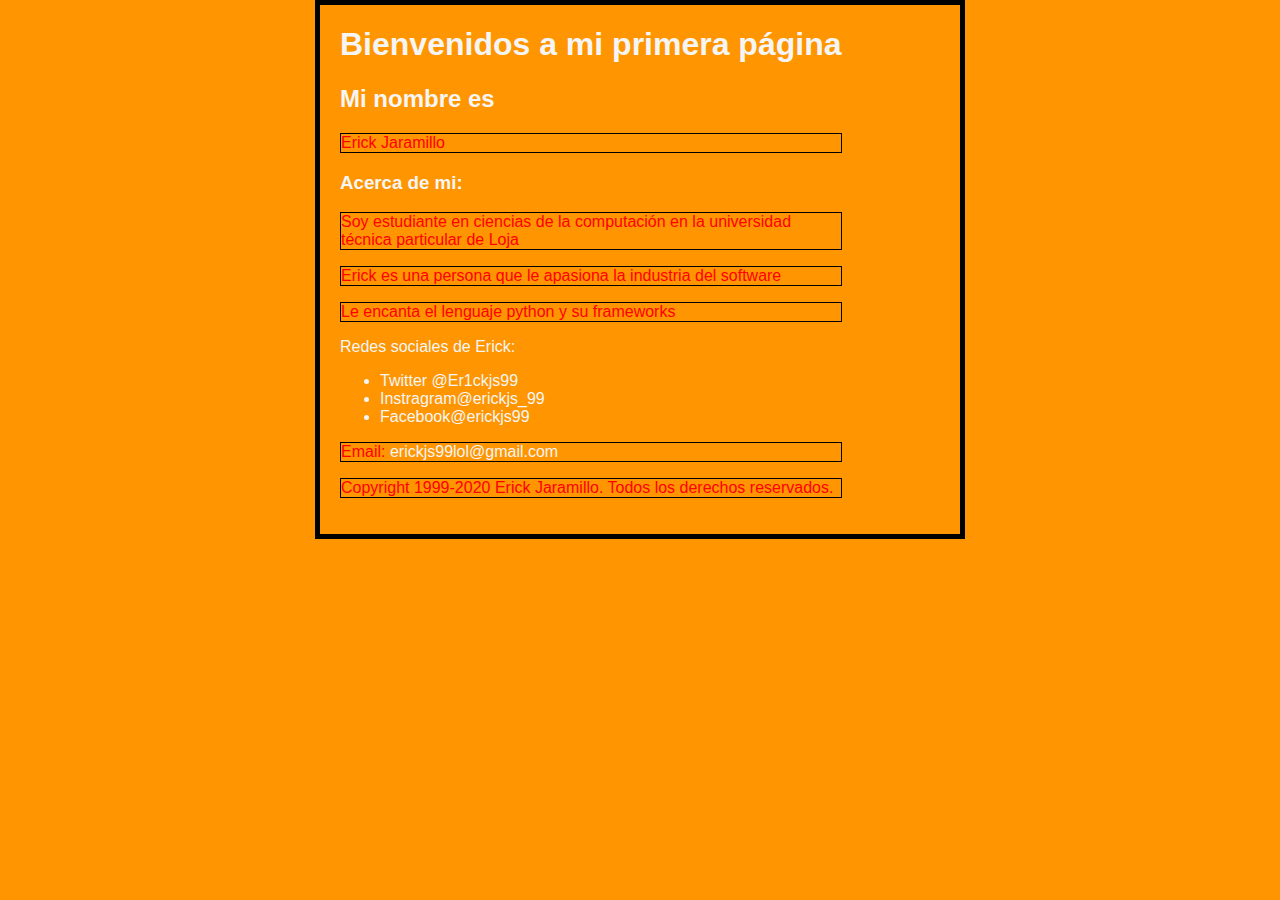
<file: deber2/index.html>
<!DOCTYPE html>
<html lang="en">

<head>
  <meta charset="UTF-8">
  <meta name="viewport" content="width=device-width, initial-scale=1.0">
  <meta http-equiv="X-UA-Compatible" content="ie=edge">
  <title>Blog Erick Jaramillo</title>
  <link rel="stylesheet" href="style/style.css" type="text/css">
</head>

<body>
  <main>
    <h1>Bienvenidos a mi primera página</h1>
    <h2>Mi nombre es</h2>
    <p> Erick Jaramillo</p>
  </main>
  <header>
    <h3>Acerca de mi:</h3>
    <p>Soy estudiante en ciencias de la computación en la universidad técnica particular de Loja</p>
  </header>

  <header class="">
    <p>Erick es una persona que le apasiona la industria del software</p>

    <p>Le encanta el lenguaje python y su frameworks</p>
  </header>

  <footer>
    Redes sociales de Erick:
    <ul>
      <li>Twitter
        <a href="https://twitter.com/Er1ckjs99">
          @Er1ckjs99
        </a>
      </li>
      <li>Instragram<a href="https://instagram.com/erickjs_99">@erickjs_99</a></li>
      <li>Facebook<a href="https://facebook.com/erickjs99">@erickjs99</a></li>
    </ul>

    <p>
      Email:
      <a href="erickjs99lol@gmail.com">
        erickjs99lol@gmail.com
      </a>
    </p>
    <p>
      Copyright 1999-2020 Erick Jaramillo. Todos los derechos reservados.
    </p>
  </footer>
</body>

</html>
</file>
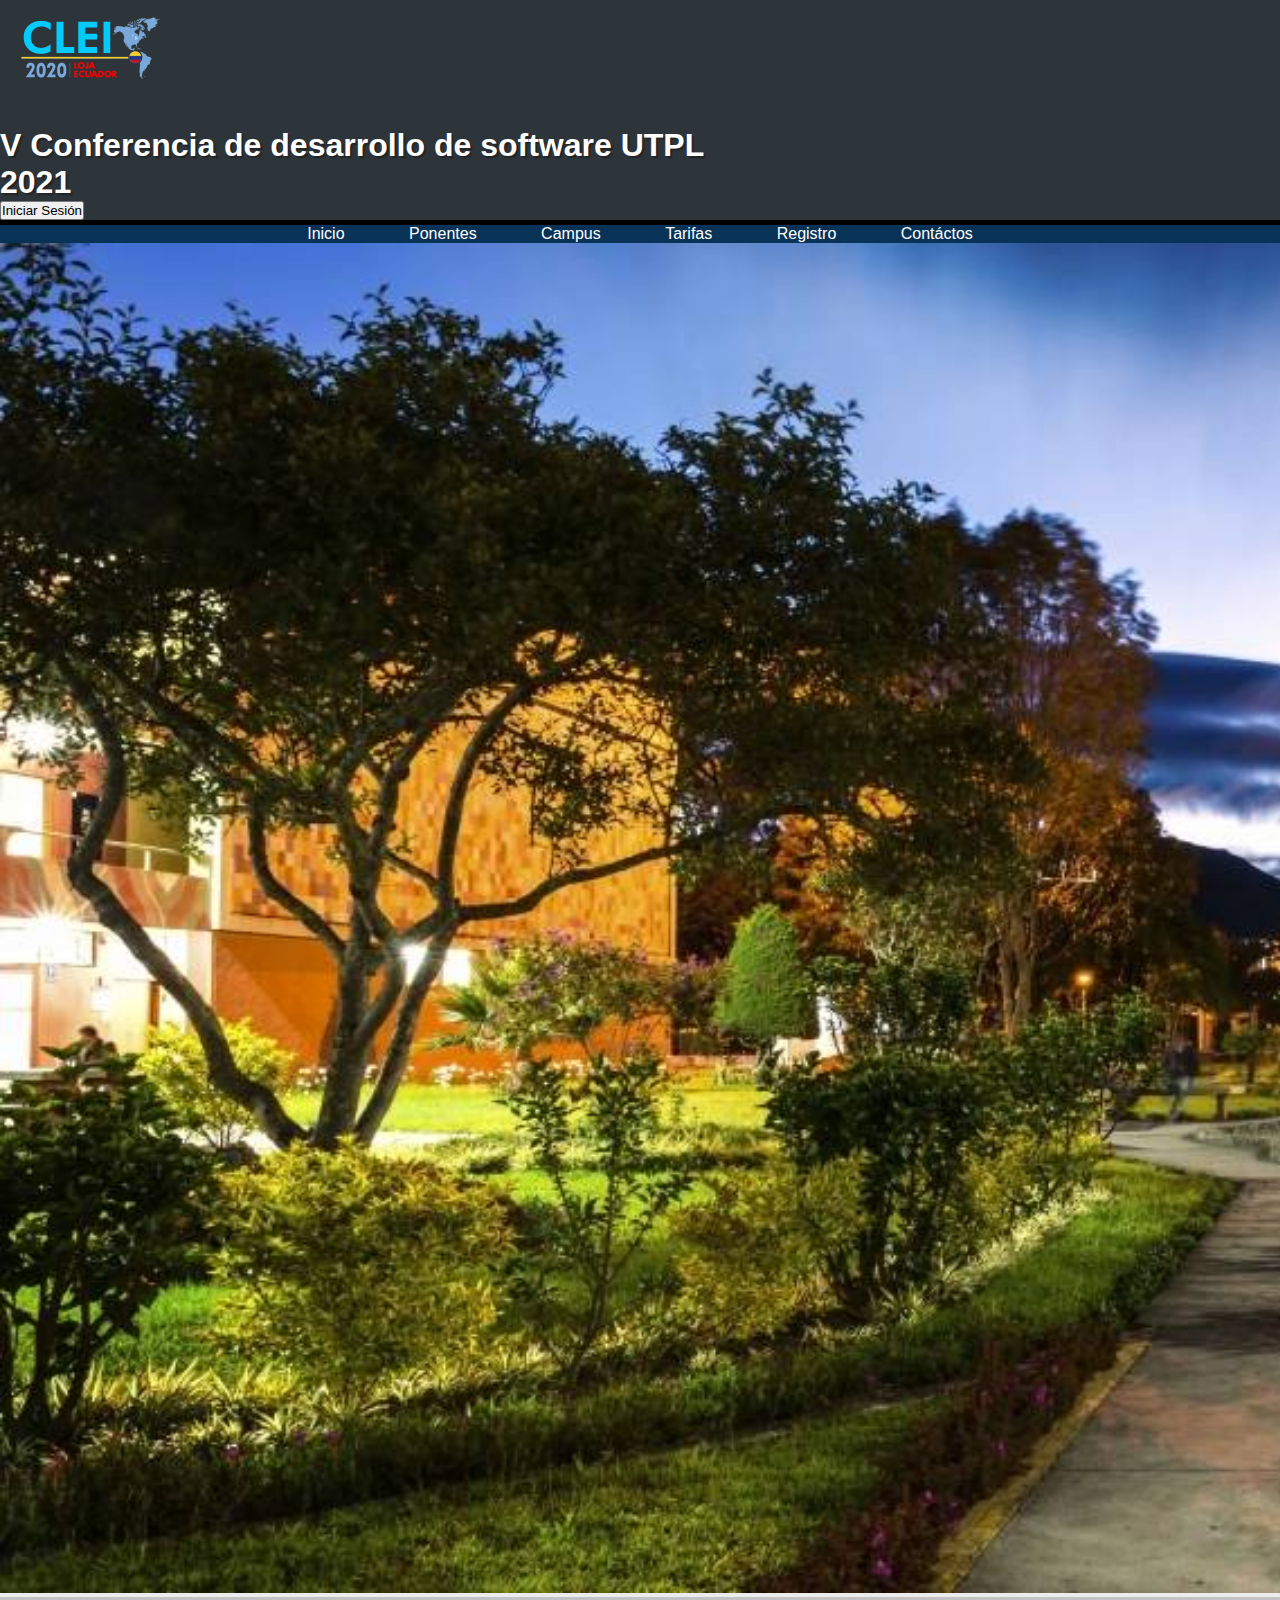
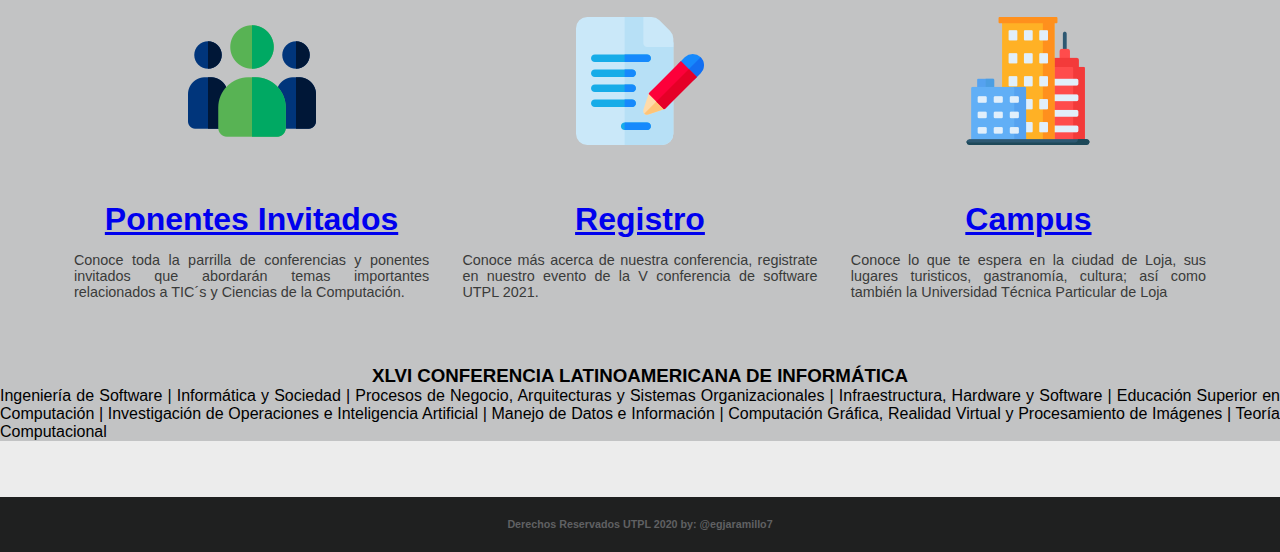
<file: proyecto/index.html>
<!DOCTYPE html>
<html lang="es">

<head>
    <meta charset="UTF-8">
    <meta name="viewport" content="width=device-width, initial-scale=1.0">
    <title>Clase 1 de Ing. Web</title>
    <link rel="stylesheet" href="css/estilos.css">
</head>

<body>
    <header class="cabeceraPrincipal">
        <img class="anime" src="images/clei-logo.png" alt="Logotipo del evento">
        <h1>V Conferencia de desarrollo de software UTPL 2021</h1>
        <button class="btnGuardar2" onclick="location.href= 'app/login.php'">Iniciar Sesión</button>
    </header>
    <nav class="menuPrincipal">
        <a href="index.html">Inicio</a>
        <a href="internas/ponentes.html">Ponentes</a>
        <a href="internas/campus.html">Campus</a>
        <a href="internas/tarifas.html">Tarifas</a>
        <a href="app/registro.php">Registro</a>
        <a href="internas/contactos.html">Contáctos</a>
    </nav>
    <img class="anime2" src="images/utpl2.jpg" width="2700" >
    <div class="container">
        <section class="servicios">
            <article class="noticias">
                <img class="size-full" src="images/cliente.png" alt="UTPL" width="128" height="128">
                <h3>
                    <a href="internas/ponentes.html" rel="noopener noreferrer">Ponentes Invitados</a>
                </h3>
                <p>Conoce toda la parrilla de conferencias y ponentes invitados que abordarán temas importantes
                    relacionados a TIC´s y Ciencias de la Computación. </p>
            </article>
            <article class="noticias">
                <img class="size-full" src="images/contrato.png" alt="UTPL" width="128" height="128">
                <h3>
                    <a href="app/registro.php" rel="noopener noreferrer">Registro</a>
                </h3>
                <p>Conoce más acerca de nuestra conferencia, registrate en nuestro evento de la V conferencia de
                    software UTPL 2021.</p>
            </article>
            <article class="noticias">
                <img class="size-full" src="images/edificio.png" alt="UTPL" width="128" height="128">
                <h3>
                    <a href="internas/campus.html" rel="noopener noreferrer">Campus</a>
                </h3>
                <p>Conoce lo que te espera en la ciudad de Loja, sus lugares turisticos, gastranomía, cultura; así como
                    también la Universidad Técnica Particular de Loja</p>
            </article>
            <div class="informacion">
                <h3>XLVI CONFERENCIA LATINOAMERICANA DE INFORMÁTICA</h3>
                <p style="text-align: justify;">Ingeniería de Software | Informática y Sociedad | Procesos de Negocio,
                    Arquitecturas y Sistemas Organizacionales | Infraestructura, Hardware y Software | Educación
                    Superior en Computación | Investigación de Operaciones e Inteligencia Artificial | Manejo de Datos e
                    Información | Computación Gráfica, Realidad Virtual y Procesamiento de Imágenes | Teoría
                    Computacional</p>
            </div>
        </section>
    </div>
    <footer class="piePagina">
        <h6>Derechos Reservados UTPL 2020 by: @egjaramillo7</h6>
    </footer>

</body>

</html>
</file>
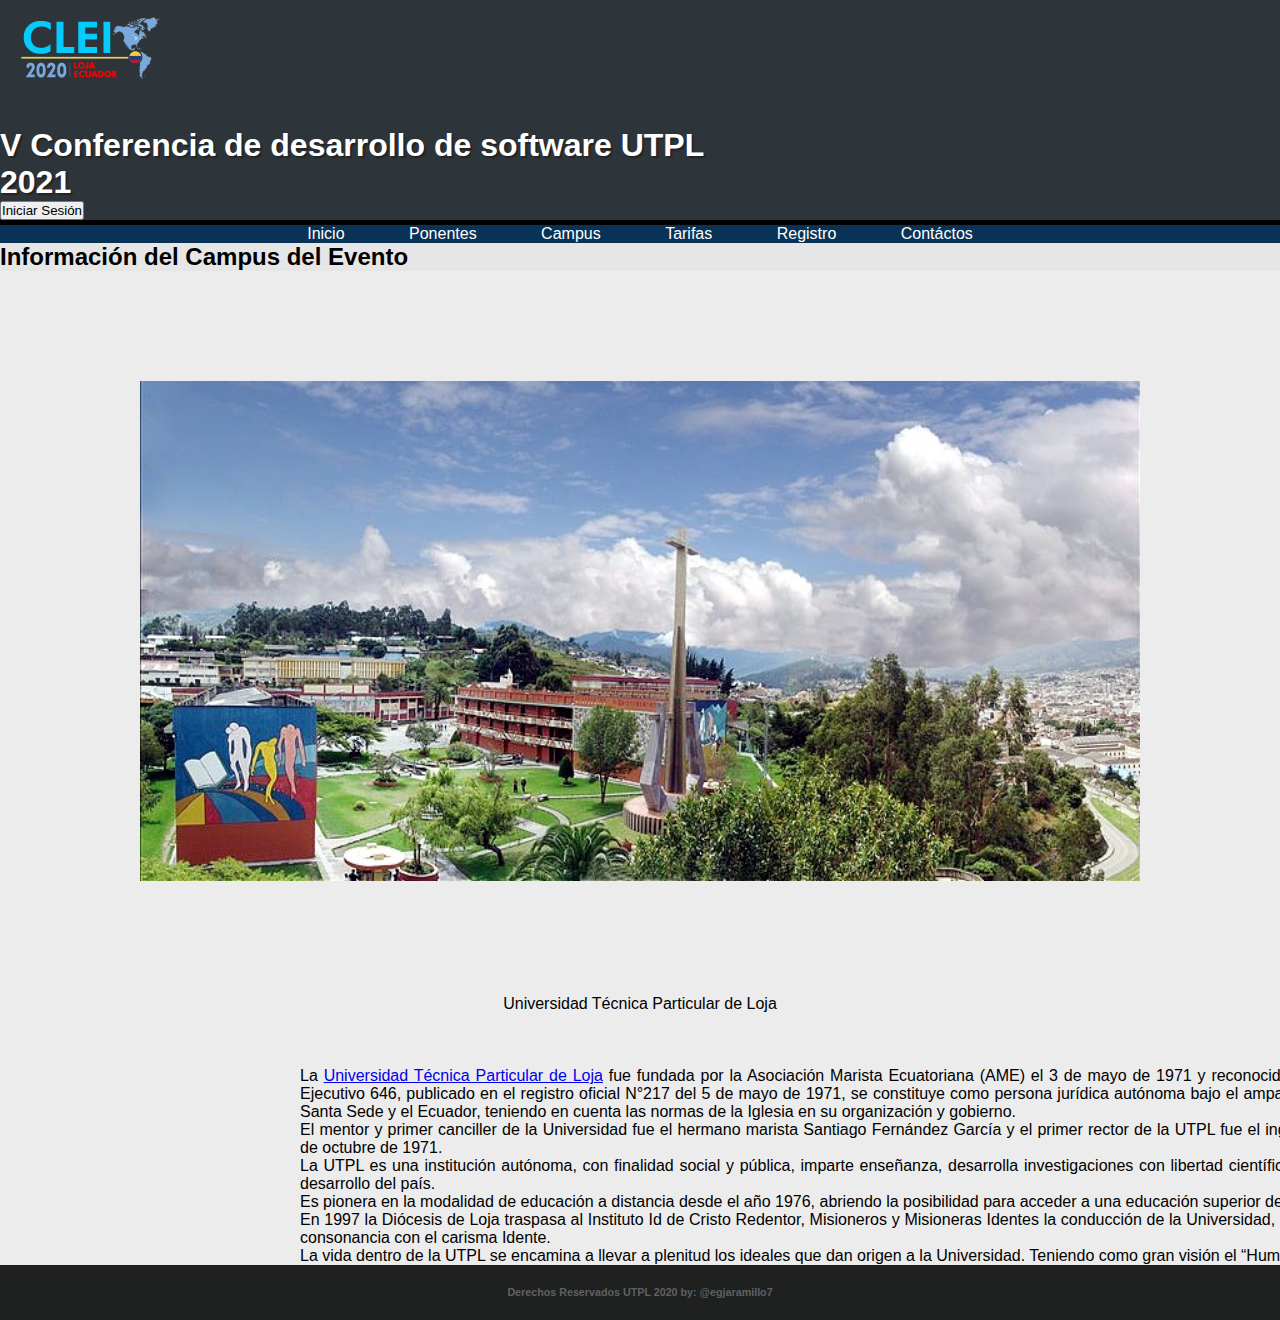
<file: proyecto/internas/campus.html>
<!DOCTYPE html>
<html lang="es">

<head>
    <meta charset="UTF-8">
    <meta name="viewport" content="width=device-width, initial-scale=1.0">
    <title>Clase 1 de Ing. Web</title>
    <link rel="stylesheet" href="../css/estilos.css">
</head>

<body>
    <header class="cabeceraPrincipal">
        <img class="anime" src="../images/clei-logo.png" alt="Logotipo del evento">
        <h1>V Conferencia de desarrollo de software UTPL 2021</h1>
        <button class="btnGuardar2" onclick="location.href= '../app/login.php'">Iniciar Sesión</button>
    </header>
    <nav class="menuPrincipal">
        <a href="../index.html">Inicio</a>
        <a href="ponentes.html">Ponentes</a>
        <a href="campus.html">Campus</a>
        <a href="tarifas.html">Tarifas</a>
        <a href="../app/registro.php">Registro</a>
        <a href="contactos.html">Contáctos</a>
    </nav>
    <main>
        <section>
            <h2>Información del Campus del Evento</h2>
        </section>
    </main>
    <article id="post-36" class="articulo2">

        <div class="entry-main">

            <div class="entry-content">
                <div align="center">
                    <center>
                        <img class="size-full" src="../images/utpl.jpg" alt="UTPL" width="1000" height="500">
                    </center>
                    <p class="wp-caption-text">Universidad Técnica Particular de Loja</p>
                </div>
                <div class="contenido2">
                    <p style="text-align: justify;"><br><br><br>La <a href="https://www.utpl.edu.ec/"
                            target="_blank" rel="noopener noreferrer">Universidad Técnica
                            Particular de Loja</a> fue fundada por la Asociación Marista Ecuatoriana (AME) el 3 de mayo
                        de
                        1971 y reconocida por el Estado ecuatoriano bajo Decreto Ejecutivo 646, publicado en el registro
                        oficial N°217 del 5 de mayo de 1971, se constituye como persona jurídica autónoma bajo el amparo
                        del
                        “Modus Vivendi” celebrado entre la Santa Sede y el Ecuador, teniendo en cuenta las normas de la
                        Iglesia en su organización y gobierno.</p>
                    <p style="text-align: justify;">El mentor y primer canciller de la Universidad fue el
                        hermano marista Santiago Fernández García y el
                        primer rector de la UTPL fue el ingeniero Alejo Valdivieso, posesionado el 3 de octubre de 1971.
                    </p>
                    <p style="text-align: justify;">La UTPL es una institución autónoma, con finalidad
                        social y pública, imparte enseñanza, desarrolla
                        investigaciones con libertad científica-administrativa, y participa en planes de desarrollo del
                        país.</p>
                    <p style="text-align: justify;">Es pionera en la modalidad de educación a distancia
                        desde el año 1976, abriendo la posibilidad para
                        acceder a una educación superior de calidad.</p>
                    <p style="text-align: justify;">En 1997 la Diócesis de Loja traspasa al Instituto Id
                        de Cristo Redentor, Misioneros y Misioneras
                        Identes la conducción de la Universidad, para que la dirija con total autonomía y en consonancia
                        con
                        el carisma Idente.</p>
                    <p style="text-align: justify;">La vida dentro de la UTPL se encamina a llevar a
                        plenitud los ideales que dan origen a la
                        Universidad. Teniendo como gran visión el “Humanismo de Cristo”.</p>
                </div>

            </div>


        </div>

    </article>

    <footer class="piePagina">
        <h6>Derechos Reservados UTPL 2020 by: @egjaramillo7</h6>
    </footer>
</body>

</html>
</file>
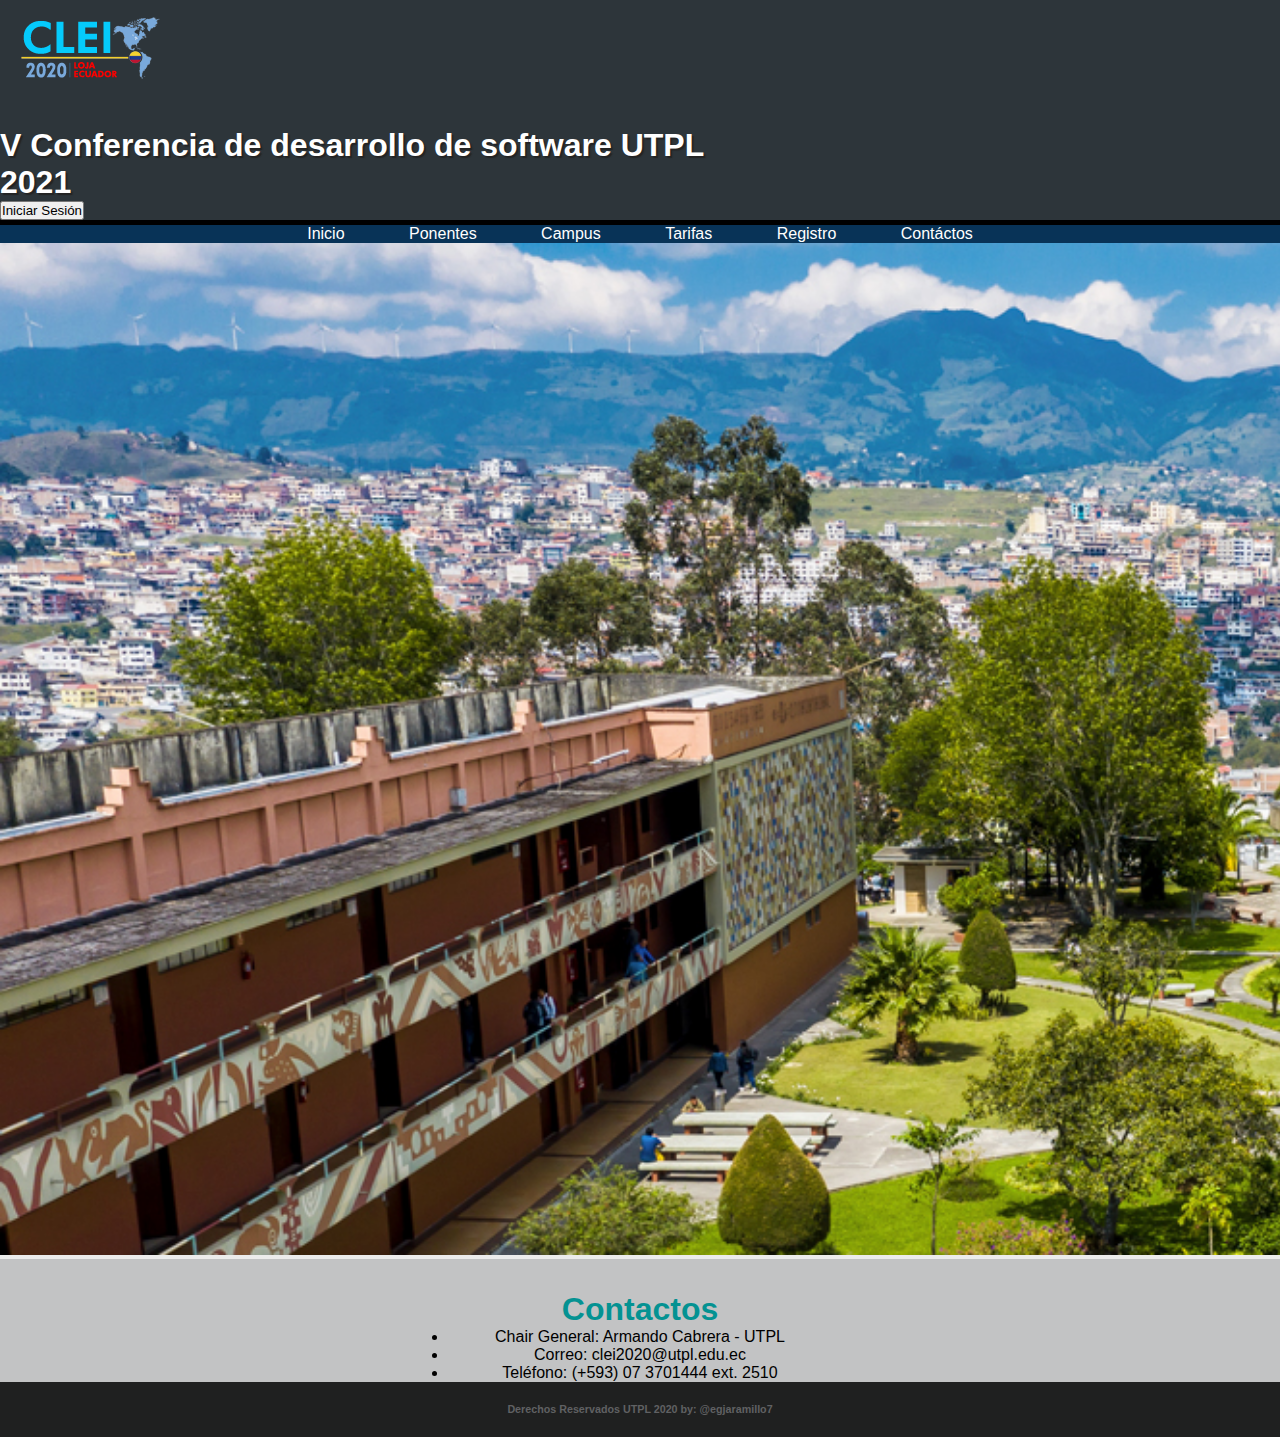
<file: proyecto/internas/contactos.html>
<!DOCTYPE html>
<html lang="es">
<head>
    <meta charset="UTF-8">
    <meta name="viewport" content="width=device-width, initial-scale=1.0">
    <title>Clase 1 de Ing. Web</title>
    <link rel="stylesheet" href="../css/estilos.css">
</head>
<body>
    <header class="cabeceraPrincipal">
        <img class="anime" src="../images/clei-logo.png" alt="Logotipo del evento">
        <h1>V Conferencia de desarrollo de software UTPL 2021</h1>
        <button class="btnGuardar2" onclick="location.href= '../app/login.php'">Iniciar Sesión</button>
    </header>
    <nav class="menuPrincipal">
        <a href="../index.html">Inicio</a>
        <a href="ponentes.html">Ponentes</a>
        <a href="campus.html">Campus</a>
        <a href="tarifas.html">Tarifas</a>
        <a href="../app/registro.php">Registro</a>
        <a href="contactos.html">Contáctos</a>
    </nav>
    <img class="anime2" src="../images/utpl3.jpg" width="2600" >
    <section class="servicios">
        <article class="noticias">
            <h3>Contactos</h3>
            <li>Chair General: 
                Armando Cabrera -
                UTPL</li>
                    <li>Correo: clei2020@utpl.edu.ec
                    </li><li>Teléfono: (+593) 07 3701444 ext. 2510</li>
        </article>
    </section>
   
    <footer class="piePagina">
        <h6>Derechos Reservados UTPL 2020 by: @egjaramillo7</h6>
    </footer>
</body>
</html>
</file>
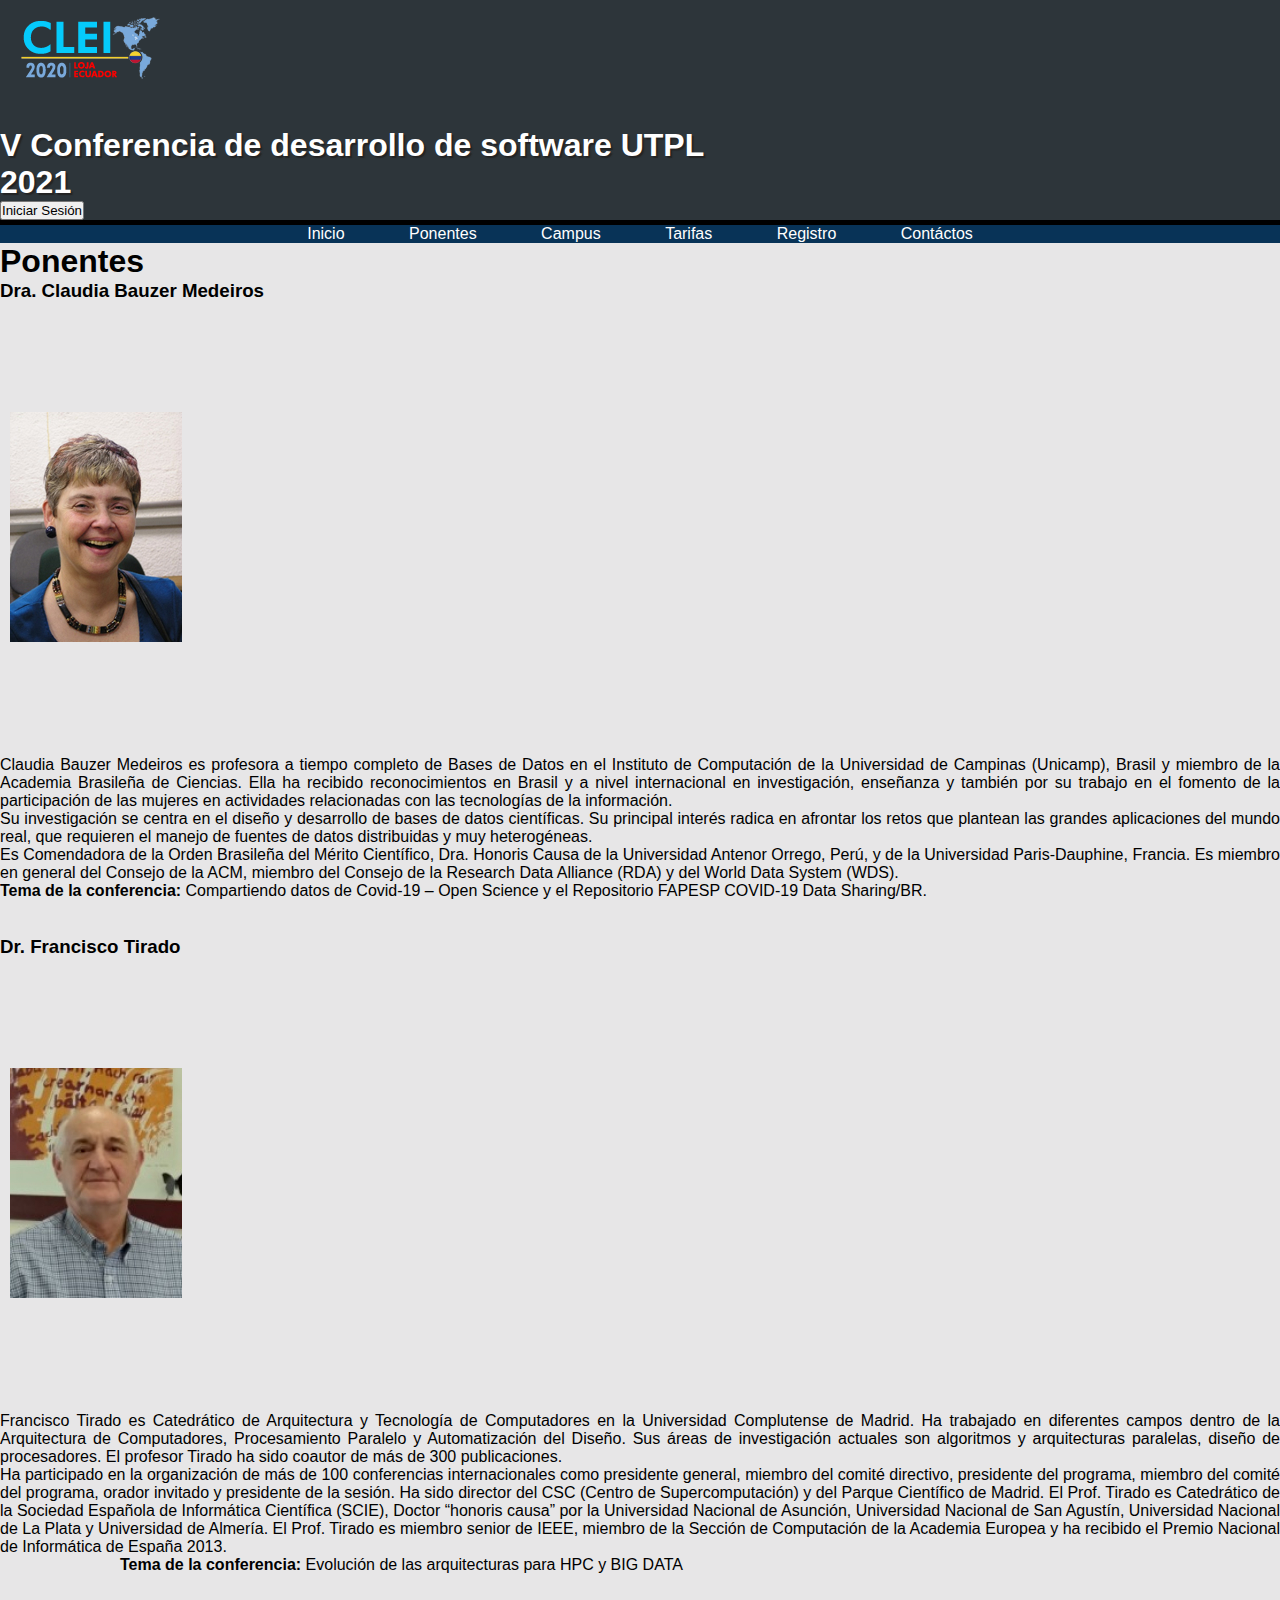
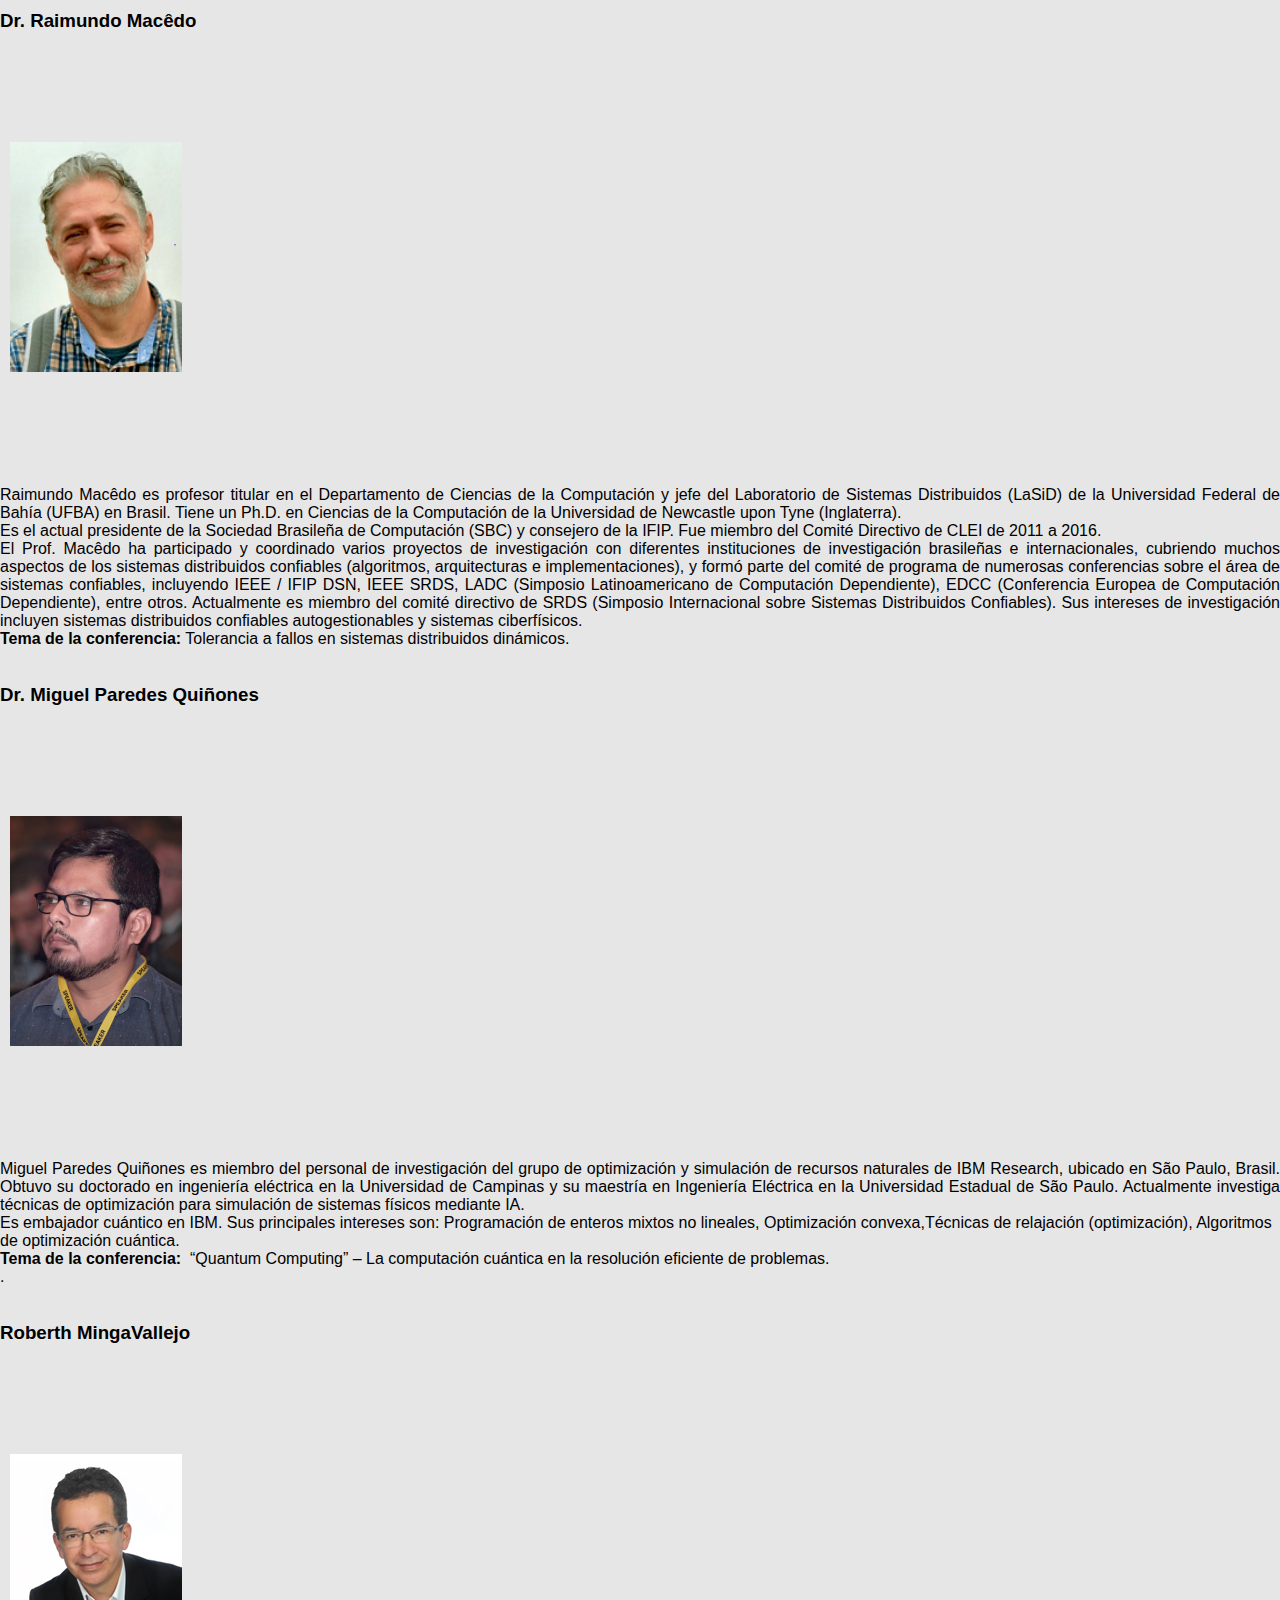
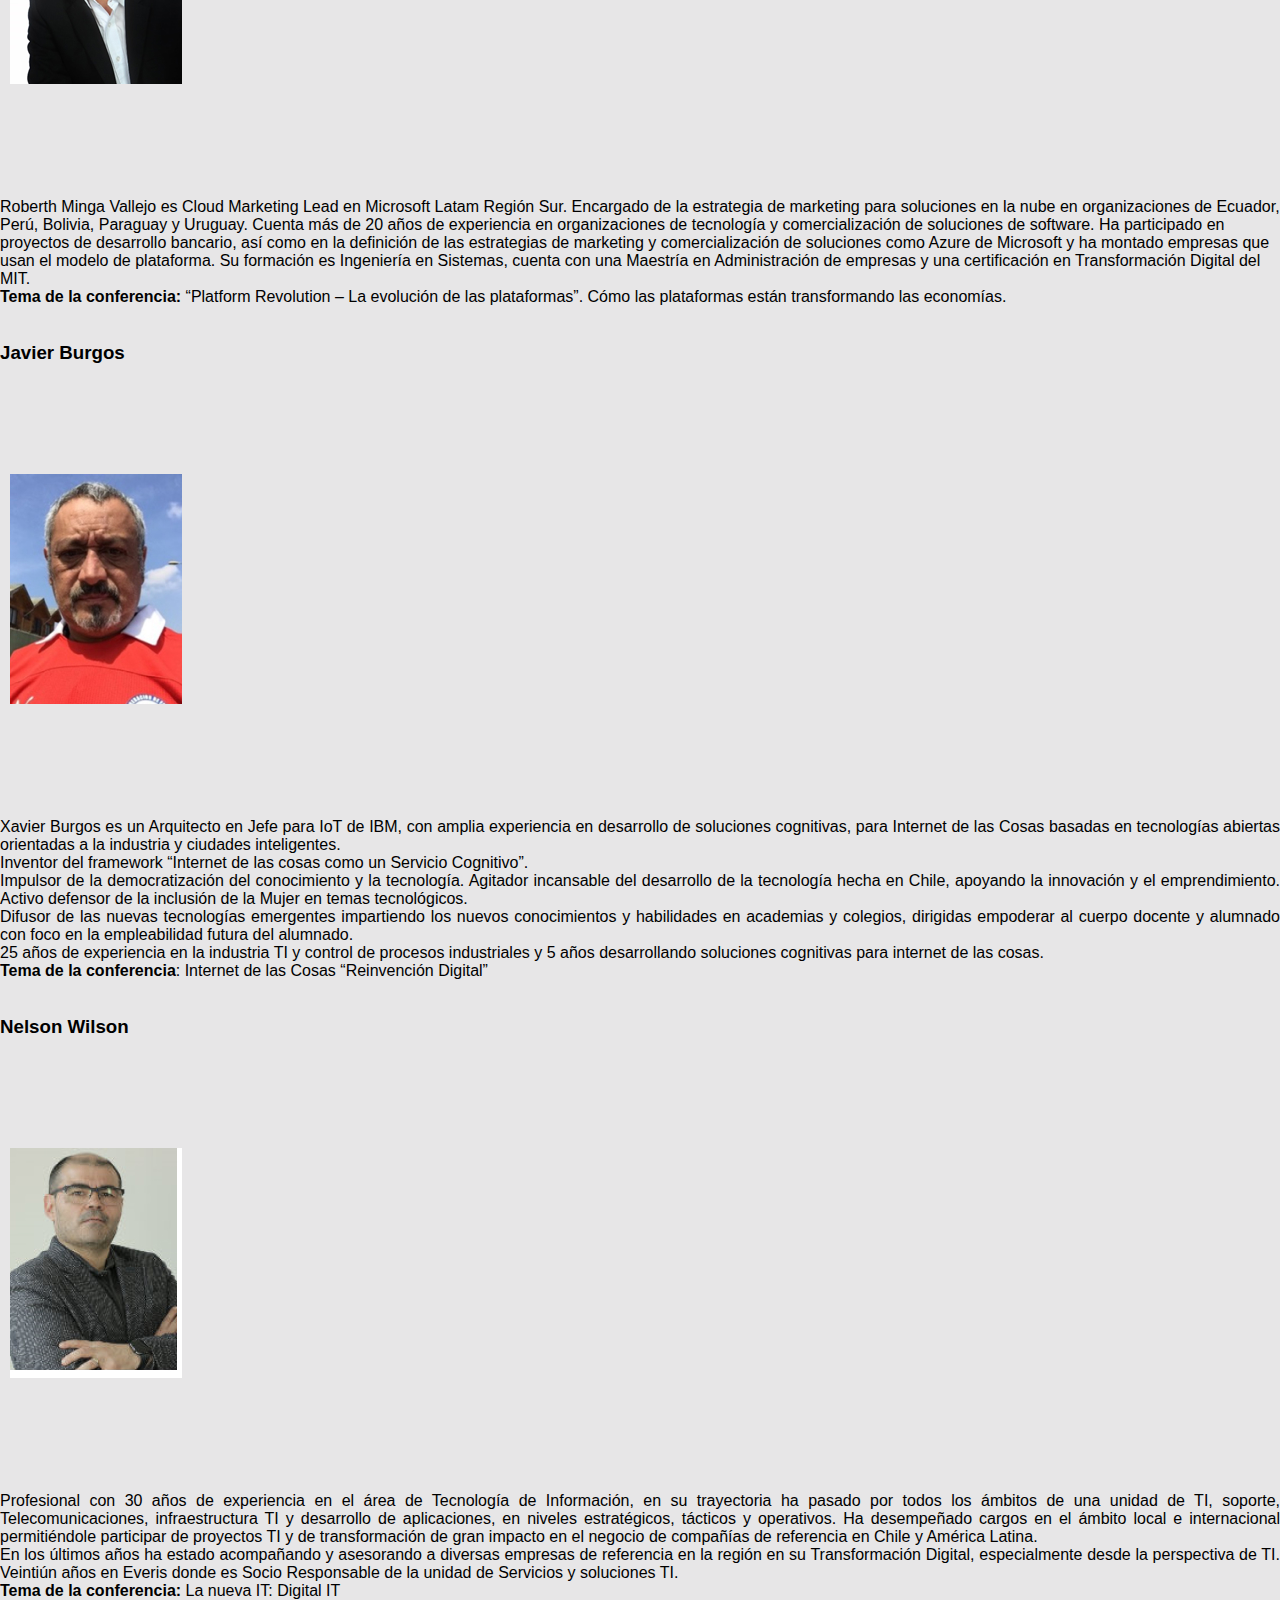
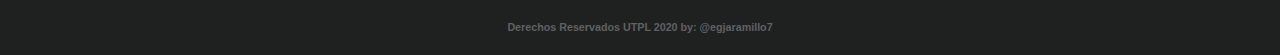
<file: proyecto/internas/ponentes.html>
<!DOCTYPE html>
<html lang="es">

<head>
    <meta charset="UTF-8">
    <meta name="viewport" content="width=device-width, initial-scale=1.0">
    <title>Clase 1 de Ing. Web</title>
    <link rel="stylesheet" href="../css/estilos.css">
</head>

<body>
  <header class="cabeceraPrincipal">
        <img class="anime" src="../images/clei-logo.png" alt="Logotipo del evento">
        <h1>V Conferencia de desarrollo de software UTPL 2021</h1>
        <button class="btnGuardar2" onclick="location.href= '../app/login.php'">Iniciar Sesión</button>
    </header>
    <nav class="menuPrincipal">
        <a href="../index.html">Inicio</a>
        <a href="ponentes.html">Ponentes</a>
        <a href="campus.html">Campus</a>
        <a href="tarifas.html">Tarifas</a>
        <a href="../app/registro.php">Registro</a>
        <a href="contactos.html">Contáctos</a>
    </nav>
    <main>
        <article id="post-38" class="articulos">

            <div class="entry-main">


                <header class="entry-header">
                    <h1 class="entry-title">Ponentes</h1>
                </header>

                <div class="entry-content">
                    <h3>Dra. Claudia Bauzer Medeiros</h3>
                    <p><img class="size-full wp-image-1034 alignleft" src="../images/claudiaBauzer.jpg" alt=""
                            width="172" height="230"></p>
                    <p style="text-align: justify;">Claudia Bauzer Medeiros es profesora a tiempo completo de Bases de
                        Datos en el Instituto de Computación de la Universidad de Campinas (Unicamp), Brasil y miembro
                        de la Academia Brasileña de Ciencias. Ella ha recibido reconocimientos en Brasil y a nivel
                        internacional en investigación, enseñanza y también por su trabajo en el fomento de la
                        participación de las mujeres en actividades relacionadas con las tecnologías de la
                        información.<br>
                        Su investigación se centra en el diseño y desarrollo de bases de datos científicas. Su principal
                        interés radica en afrontar los retos que plantean las grandes aplicaciones del mundo real, que
                        requieren el manejo de fuentes de datos distribuidas y muy heterogéneas.<br>
                        Es Comendadora de la Orden Brasileña del Mérito Científico, Dra. Honoris Causa de la Universidad
                        Antenor Orrego, Perú, y de la Universidad Paris-Dauphine, Francia. Es miembro en general del
                        Consejo de la ACM, miembro del Consejo de la Research Data Alliance (RDA) y del World Data
                        System (WDS).<br>
                        <strong>Tema de la conferencia:</strong> Compartiendo datos de Covid-19 – Open Science y el
                        Repositorio FAPESP COVID-19 Data Sharing/BR.<br></p><br><br>
                    <h3>Dr. Francisco Tirado</h3>
                    <p><img class="size-full wp-image-1040 alignleft" src="../images/franciscoTirado.jpg" alt=""
                            width="172" height="230"></p>
                    <p style="text-align: justify;">Francisco Tirado es Catedrático de Arquitectura y Tecnología de
                        Computadores en la Universidad Complutense de Madrid. Ha trabajado en diferentes campos dentro
                        de la Arquitectura de Computadores, Procesamiento Paralelo y Automatización del Diseño. Sus
                        áreas de investigación actuales son algoritmos y arquitecturas paralelas, diseño de
                        procesadores. El profesor Tirado ha sido coautor de más de 300 publicaciones.<br>
                        Ha participado en la organización de más de 100 conferencias internacionales como presidente
                        general, miembro del comité directivo, presidente del programa, miembro del comité del programa,
                        orador invitado y presidente de la sesión. Ha sido director del CSC (Centro de Supercomputación)
                        y del Parque Científico de Madrid. El Prof. Tirado es Catedrático de la Sociedad Española de
                        Informática Científica (SCIE), Doctor “honoris causa” por la Universidad Nacional de Asunción,
                        Universidad Nacional de San Agustín, Universidad Nacional de La Plata y Universidad de Almería.
                        El Prof. Tirado es miembro senior de IEEE, miembro de la Sección de Computación de la Academia
                        Europea y ha recibido el Premio Nacional de Informática de España 2013.</p>
                    <p style="text-align: justify; padding-left: 120px;"><strong>Tema de la conferencia:</strong>
                        Evolución de las arquitecturas para HPC y BIG DATA</p><br><br>
                    <h3>Dr. Raimundo Macêdo</h3>
                    <p><img class="size-full wp-image-1276 alignleft" src="../images/mancedo.jpg" alt="" width="172"
                            height="230"></p>
                    <p style="text-align: justify;">Raimundo Macêdo es profesor titular en el Departamento de Ciencias
                        de la Computación y jefe del Laboratorio de Sistemas Distribuidos (LaSiD) de la Universidad
                        Federal de Bahía (UFBA) en Brasil. Tiene un Ph.D. en Ciencias de la Computación de la
                        Universidad de Newcastle upon Tyne (Inglaterra).<br>
                        Es el actual presidente de la Sociedad Brasileña de Computación (SBC) y consejero de la IFIP.
                        Fue miembro del Comité Directivo de CLEI de 2011 a 2016.<br>
                        El Prof. Macêdo ha participado y coordinado varios proyectos de investigación con diferentes
                        instituciones de investigación brasileñas e internacionales, cubriendo muchos aspectos de los
                        sistemas distribuidos confiables (algoritmos, arquitecturas e implementaciones), y formó parte
                        del comité de programa de numerosas conferencias sobre el área de sistemas confiables,
                        incluyendo IEEE / IFIP DSN, IEEE SRDS, LADC (Simposio Latinoamericano de Computación
                        Dependiente), EDCC (Conferencia Europea de Computación Dependiente), entre otros. Actualmente es
                        miembro del comité directivo de SRDS (Simposio Internacional sobre Sistemas Distribuidos
                        Confiables). Sus intereses de investigación incluyen sistemas distribuidos confiables
                        autogestionables y sistemas ciberfísicos.<br>
                        <strong>Tema de la conferencia:</strong> Tolerancia a fallos en sistemas distribuidos dinámicos.<br>
                    </p><br><br>
                    <h3>Dr. Miguel Paredes Quiñones</h3>
                    <p style="text-align: justify;">
                        <img class="size-full wp-image-1767 alignleft"src="../images/miguel.jpg" alt="" width="172" height="230">
                        <br>Miguel Paredes Quiñones es
                        miembro del personal de investigación del grupo de optimización y simulación de recursos
                        naturales de IBM Research, ubicado en São Paulo, Brasil. Obtuvo su doctorado en ingeniería
                        eléctrica en la Universidad de Campinas y su maestría en Ingeniería Eléctrica en la Universidad
                        Estadual de São Paulo. Actualmente investiga técnicas de optimización para simulación de
                        sistemas físicos mediante IA.</p>
                    <p>Es embajador cuántico en IBM. Sus principales intereses son: Programación de enteros mixtos no
                        lineales, Optimización convexa,Técnicas de relajación (optimización), Algoritmos de optimización
                        cuántica.</p>
                    <p><strong>Tema de la conferencia:</strong>&nbsp; “Quantum Computing” – La computación cuántica en
                        la resolución eficiente de problemas.<br></p>
                    <p>.</p><br><br>
                    <h3>Roberth MingaVallejo</h3>
                    <p><img class="size-full wp-image-1547 alignleft" src="../images/roberthMinga.jpg" alt=""
                            width="172" height="230"><br> Roberth Minga Vallejo es Cloud Marketing Lead en Microsoft Latam
                        Región Sur. Encargado de la estrategia de marketing para soluciones en la nube en organizaciones
                        de Ecuador, Perú, Bolivia, Paraguay y Uruguay. Cuenta más de 20 años de experiencia en
                        organizaciones de tecnología y comercialización de soluciones de software. Ha participado en
                        proyectos de desarrollo bancario, así como en la definición de las estrategias de marketing y
                        comercialización de soluciones como Azure de Microsoft y ha montado empresas que usan el modelo
                        de plataforma. Su formación es Ingeniería en Sistemas, cuenta con una Maestría en Administración
                        de empresas y una certificación en Transformación Digital del MIT.</p>
                    <p><strong>Tema de la conferencia:</strong> “Platform Revolution – La evolución de las plataformas”.
                        Cómo las plataformas están transformando las economías.<br></p><br><br>
                    <h3>Javier Burgos</h3>
                    <p style="text-align: justify;"><img class="size-full wp-image-1548 alignleft"
                            src="../images/xavierBurgos.jpg" alt="" width="172" height="230"><br>Xavier Burgos es un
                        Arquitecto en Jefe para IoT de IBM, con amplia experiencia en desarrollo de soluciones
                        cognitivas, para Internet de las Cosas basadas en tecnologías abiertas orientadas a la industria
                        y ciudades inteligentes.<br>
                        Inventor del framework “Internet de las cosas como un Servicio Cognitivo”.<br>
                        Impulsor de la democratización del conocimiento y la tecnología. Agitador incansable del
                        desarrollo de la tecnología hecha en Chile, apoyando la innovación y el emprendimiento. Activo
                        defensor de la inclusión de la Mujer en temas tecnológicos.<br>
                        Difusor de las nuevas tecnologías emergentes impartiendo los nuevos conocimientos y habilidades
                        en academias y colegios, dirigidas empoderar al cuerpo docente y alumnado con foco en la
                        empleabilidad futura del alumnado.<br>
                        25 años de experiencia en la industria TI y control de procesos industriales y 5 años
                        desarrollando soluciones cognitivas para internet de las cosas.<br>
                        <strong>Tema de la conferencia</strong>: Internet de las Cosas “Reinvención Digital”<br></p><br><br>
                    <h3>Nelson Wilson</h3>
                    <p style="text-align: justify;"><img class="size-full wp-image-1546 alignleft"
                            src="../images/nelsonWilson.jpg" alt="" width="172" height="230"><br>Profesional con 30 años de
                        experiencia en el área de Tecnología de Información, en su trayectoria ha pasado por todos los
                        ámbitos de una unidad de TI, soporte, Telecomunicaciones, infraestructura TI y desarrollo de
                        aplicaciones, en niveles estratégicos, tácticos y operativos. Ha desempeñado cargos en el ámbito
                        local e internacional permitiéndole participar de proyectos TI y de transformación de gran
                        impacto en el negocio de compañías de referencia en Chile y América Latina.<br>
                        En los últimos años ha estado acompañando y asesorando a diversas empresas de referencia en la
                        región en su Transformación Digital, especialmente desde la perspectiva de TI. Veintiún años en
                        Everis donde es Socio Responsable de la unidad de Servicios y soluciones TI.<br>
                        <strong>Tema de la conferencia:</strong> La nueva IT: Digital IT<br></p>
                    <p style="text-align: justify;">
                    </p>
                </div>

            </div>

        </article>



        </div>
        </div>
        <footer class="piePagina">
            <h6>Derechos Reservados UTPL 2020 by: @egjaramillo7</h6>
        </footer>
</body>

</html>
</file>
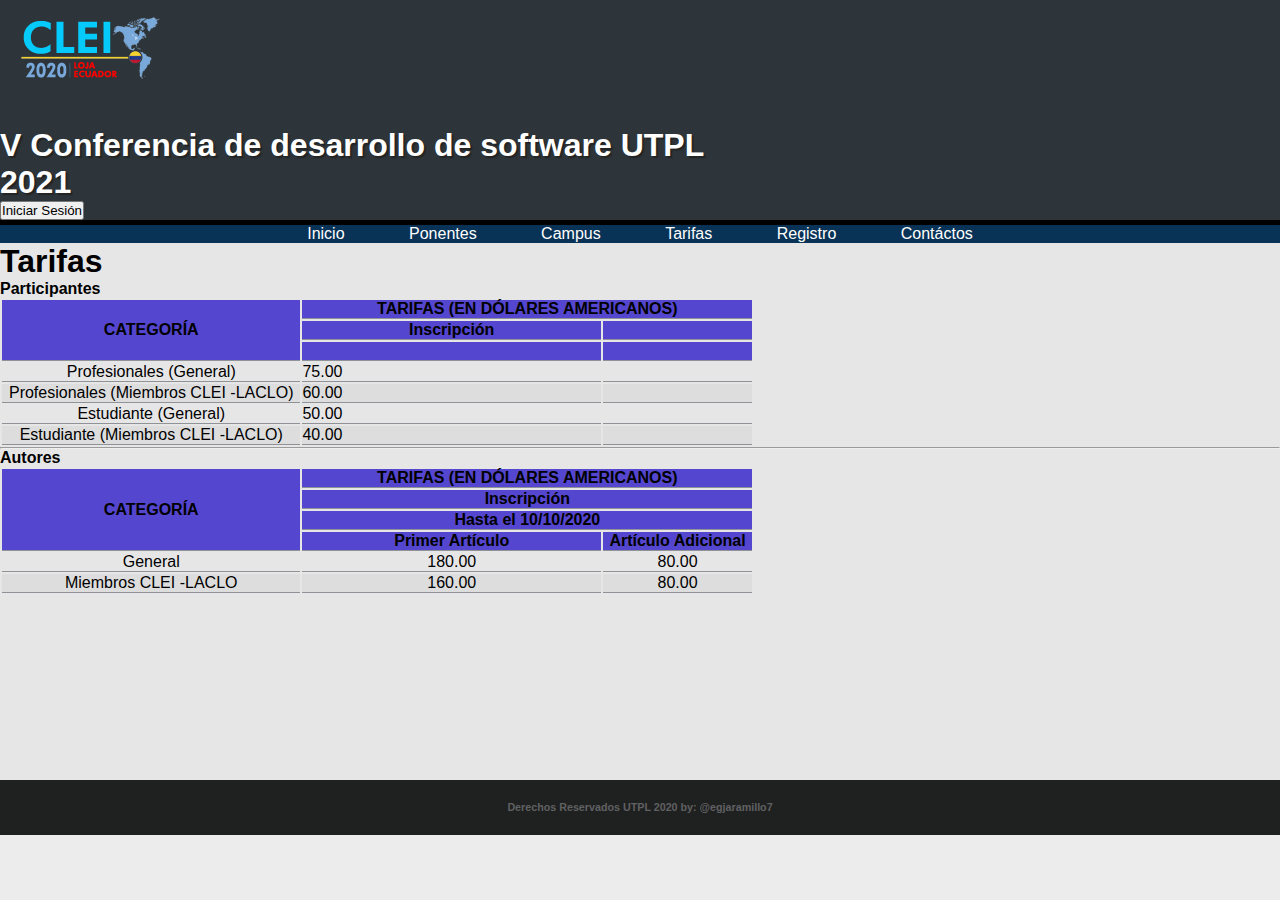
<file: proyecto/internas/tarifas.html>
<!DOCTYPE html>
<html lang="es">

<head>
    <meta charset="UTF-8">
    <meta name="viewport" content="width=device-width, initial-scale=1.0">
    <title>Clase 1 de Ing. Web</title>
    <link rel="stylesheet" href="../css/estilos.css">
</head>

<body>
    <header class="cabeceraPrincipal">
        <img class="anime" src="../images/clei-logo.png" alt="Logotipo del evento">
        <h1>V Conferencia de desarrollo de software UTPL 2021</h1>
        <button class="btnGuardar2" onclick="location.href= '../app/login.php'">Iniciar Sesión</button>
    </header>
    <nav class="menuPrincipal">
        <a href="../index.html">Inicio</a>
        <a href="ponentes.html">Ponentes</a>
        <a href="campus.html">Campus</a>
        <a href="tarifas.html">Tarifas</a>
        <a href="../app/registro.php">Registro</a>
        <a href="contactos.html">Contáctos</a>
    </nav>
    <main>
        <article id="post-34" class="post-34 page type-page status-publish post">

            <div class="entry-main">


                <header class="entry-header">
                    <h1 class="entry-title">Tarifas</h1>
                </header><!-- .entry-header -->

                <div class="entry-content">
                    <section id="costo" class="section schedule">
                        <div class="container">
                            <div class="">
                                <div class="card mb-3">
                                    <h4 class="card-header">Participantes</h4>
                                    <div class="card-body">
                                        <table class="table table-hover table-bordered ">
                                            <thead class="thead-light">
                                                <tr>
                                                    <th class="text-center" rowspan="3" scope="row">CATEGORÍA</th>
                                                    <th class="text-center" colspan="2" scope="row">TARIFAS (EN DÓLARES
                                                        AMERICANOS)</th>
                                                </tr>
                                                <tr>
                                                    <th class="text-center" scope="row">Inscripción</th>
                                                    <th class="text-center" scope="row">&nbsp;</th>
                                                </tr>
                                                <tr>
                                                    <th class="text-center" style="text-align: left;" scope="row">&nbsp;
                                                    </th>
                                                    <th class="text-center" scope="row">&nbsp;</th>
                                                </tr>
                                            </thead>
                                            <tbody>
                                                <tr>
                                                    <td>Profesionales (General)</td>
                                                    <td class="text-center" style="text-align: left;">75.00</td>
                                                    <td class="text-center">&nbsp;</td>
                                                </tr>
                                                <tr>
                                                    <td>Profesionales (Miembros CLEI -LACLO)</td>
                                                    <td class="text-center" style="text-align: left;">60.00</td>
                                                    <td class="text-center">&nbsp;</td>
                                                </tr>
                                                <tr>
                                                    <td>Estudiante (General)</td>
                                                    <td class="text-center" style="text-align: left;">50.00</td>
                                                    <td class="text-center">&nbsp;</td>
                                                </tr>
                                                <tr>
                                                    <td>Estudiante (Miembros CLEI -LACLO)</td>
                                                    <td class="text-center" style="text-align: left;">40.00</td>
                                                    <td class="text-center">&nbsp;</td>
                                                </tr>
                                            </tbody>
                                        </table>
                                        <div class="alert alert-success" role="alert">
                                            <hr>
                                        </div>
                                    </div>
                                </div>
                                <div class="card mb-3">
                                    <h4 class="card-header">Autores<br></h4>
                                    <div class="card-body">
                                        <table class="table table-hover table-bordered ">
                                            <thead class="thead-light">
                                                <tr>
                                                    <th class="text-center" rowspan="4" scope="row">CATEGORÍA</th>
                                                    <th class="text-center" colspan="4" scope="row">TARIFAS (EN DÓLARES
                                                        AMERICANOS)</th>
                                                </tr>
                                                <tr>
                                                    <th class="text-center" colspan="2" scope="row">Inscripción</th>
                                                </tr>
                                                <tr>
                                                    <th class="text-center" colspan="2" scope="row">Hasta el 10/10/2020
                                                    </th>
                                                </tr>
                                                <tr>
                                                    <th class="text-center" scope="row">Primer Artículo</th>
                                                    <th class="text-center" scope="row">Artículo Adicional</th>
                                                </tr>
                                            </thead>
                                            <tbody>
                                                <tr>
                                                    <td>General</td>
                                                    <td class="text-center">180.00</td>
                                                    <td class="text-center">80.00</td>
                                                </tr>
                                                <tr>
                                                    <td>Miembros CLEI -LACLO</td>
                                                    <td class="text-center">160.00</td>
                                                    <td class="text-center">80.00</td>
                                                </tr>
                                            </tbody>
                                        </table>
                                    </div>
                                </div>
                            </div>
                        </div>
                    </section>
                    <footer class="piePagina">
                        <h6>Derechos Reservados UTPL 2020 by: @egjaramillo7</h6>
                    </footer>
</body>

</html>
</file>
<file: deber2/style/style.css>
* {
    font-family: Arial;
    text-decoration: none;
    color: whitesmoke;
}

body {
    width: 600px;
    margin: 0 auto;
    background-color: #FF9500;
    padding: 0 20px 20px 20px;
    border: 5px solid black;
  }



p{
    color: red;
    width: 500px;
    border: 1px solid black;
}
</file>
<file: proyecto/css/estilos.css>
*{
    padding: 0;
    margin: 0;
}
body{
    font-family: sans-serif, Verdana, Geneva, Tahoma;
    background-color: rgb(236, 236, 236);
}
header.cabeceraPrincipal{
    background-color: rgb(45, 53, 58);
    color: #ffffff;
    width: 100%;
    height: 50%;
    margin: 0 auto;
    border-bottom: 5px solid #000000;
}
main{
    width: 100%;
    margin: 0 auto;
    background-color: rgb(231, 230, 231);
}
main section.contenedor{padding: 3em 0em 2em 0em ;}
header.cabeceraPrincipal img{
    max-width: 100%;
    display: inline-block;
    padding: 1em 1em;
    vertical-align: top;
}
header.cabeceraPrincipal h1{
    font-size: 2em;
    padding: 1em 20em 0em 0em;
    width: 60%;
    display: inline-block;
    text-shadow: rgb(36, 36,36) 2px 2px 1px;

}

nav.menuPrincipal, .sliderPrincipal,  .modulosPrincipales, .piePagina{
    width: 100%;
    background-color: rgb(8, 51, 87);
    margin: 0 auto;
    text-align: center;
}
nav.menuPrincipal a{
    color: #ffffff;
    padding: 6px 30px;
    text-decoration: none;
}
nav.menuPrincipal a:hover{
    background-color:  rgb(144, 223, 247);
    color: rgb(23, 37, 41);
}
.grupo{
    padding: 0.5em 0;
}
.grupo label{
    display: block;
}
.sliderPrincipal{
    background-color: rgb(119, 118, 118);
}
.servicios{
    width: 100%;
    background-color: rgb(194, 195, 196);
    margin: 0 auto;
    text-align: center;
}
.servicios article.noticias{
    width: 30%;
    display: inline-block;
}
.servicios article.noticias h3{
    font-size: 2em;
    color: rgb(4, 146, 146);
    padding: 1em 0 0 0;
}
.servicios article.noticias p{
    text-align: justify;
    padding: 1em 1em;
    color: rgb(58, 59, 58);
    font-size: 0.9em;
}
.piePagina{
    width: 100%;
    background-color: rgb(31, 32, 32);
    color: rgb(96, 97, 99);
    text-align: center;
    height: 100px;
}
.piePagina h6{
    padding: 2em 0;
}

.piePagina{ 
    width: 100%;
    height: 50%;
}
.grupo{
    text-align: center;
}
.grupo label{
    color: black;
}

.grupo input{
    font-family: "Roboto", sans-serif;
    outline: 0;
    background: #f2f2f2;
    width: 40%;
    border: 0;
    margin: 0 0 15px;
    padding: 15px;
    box-sizing: border-box;
    font-size: 14px;
}

.btnGuardar{
    font-family: "Roboto", sans-serif;
    outline: 0;
    background:  rgb(8, 51, 87);
    width: 10%;
    border: 0;
    margin: 0 0 15px;
    padding: 15px;
    box-sizing: border-box;
    font-size: 14px;
    display: block;
    margin-left: auto;
    margin-right: auto;
    color: white;

}

.text{
    text-align: right;
}

.img1{}

.tabla1{
    background-color: rgb(51, 158, 207);
    text-align: center;
    border-bottom: 1px solid #000000;
    width: 40%;
    margin: 0 auto;
}

th,
td {
    width: 40%;
    margin: 0 auto;
    text-align: center;
    border-bottom: 1px solid #8f9296;
}

th {
    width: 40%;
    margin: 0 auto;
    text-align: center;
    background-color: #5446ce;
    color: black;
}

tr:nth-child(even) {
    width: 40%;
    margin: 0 auto;
    text-align: center;
    background-color: #ddd;
}

.container{
    border: 10px;
    min-height: calc(100vh - 100px - 300px);
}

.contenido2{
    width: 100%;
    margin: 0 auto;
    text-align: justify;
    padding: 0 1000px 0 300px;
}


@media only screen and (max-width: 750px) {
    header.cabeceraPrincipal{
        width: 100%;
        margin: 0 auto;
        border-bottom: 1px solid #000000;
    }
    header.cabeceraPrincipal img{
        max-width: 100%;
        display: inline-block;
        padding: 0.5em 0.5em;
        vertical-align: top;
    }
    header.cabeceraPrincipal h1{
        font-size: 1em;
        padding: 1em;
        width: 60%;
        display: inline-block;
        text-shadow: rgb(36, 36, 36) 2px 2px 1px;
    }
}

.noticias img{
    margin-top: 10px;
    margin-bottom: 10px;
}

.size-full{
    margin-top: 100px;
    margin-bottom: 100px;
    padding: 10px;
}

.menuPrincipal{
    margin-bottom: 10px;
}
@media only screen and (max-width: 550px) {
    header.cabeceraPrincipal{

        text-align: center;
    }
    header.cabeceraPrincipal img{

    }
    header.cabeceraPrincipal h1{
        font-size: 1em;
        padding: 1em;
        width: 100%;
        display: block;
        text-shadow: rgb(36, 36, 36) 2px 2px 1px;
    }
    nav.menuPrincipal{
        height: 100xp;
    }
    nav.menuPrincipal a{
        padding: 6px 30px;
        display: block;
        background-color: rgb(70, 68, 68);
    }
    .servicios article.noticias{
        width: 90%;
        display: block;
        margin: 0 auto;
    }
}

.informacion{
    margin-top: 30px;
    padding-top: 20px;
}
</file>
